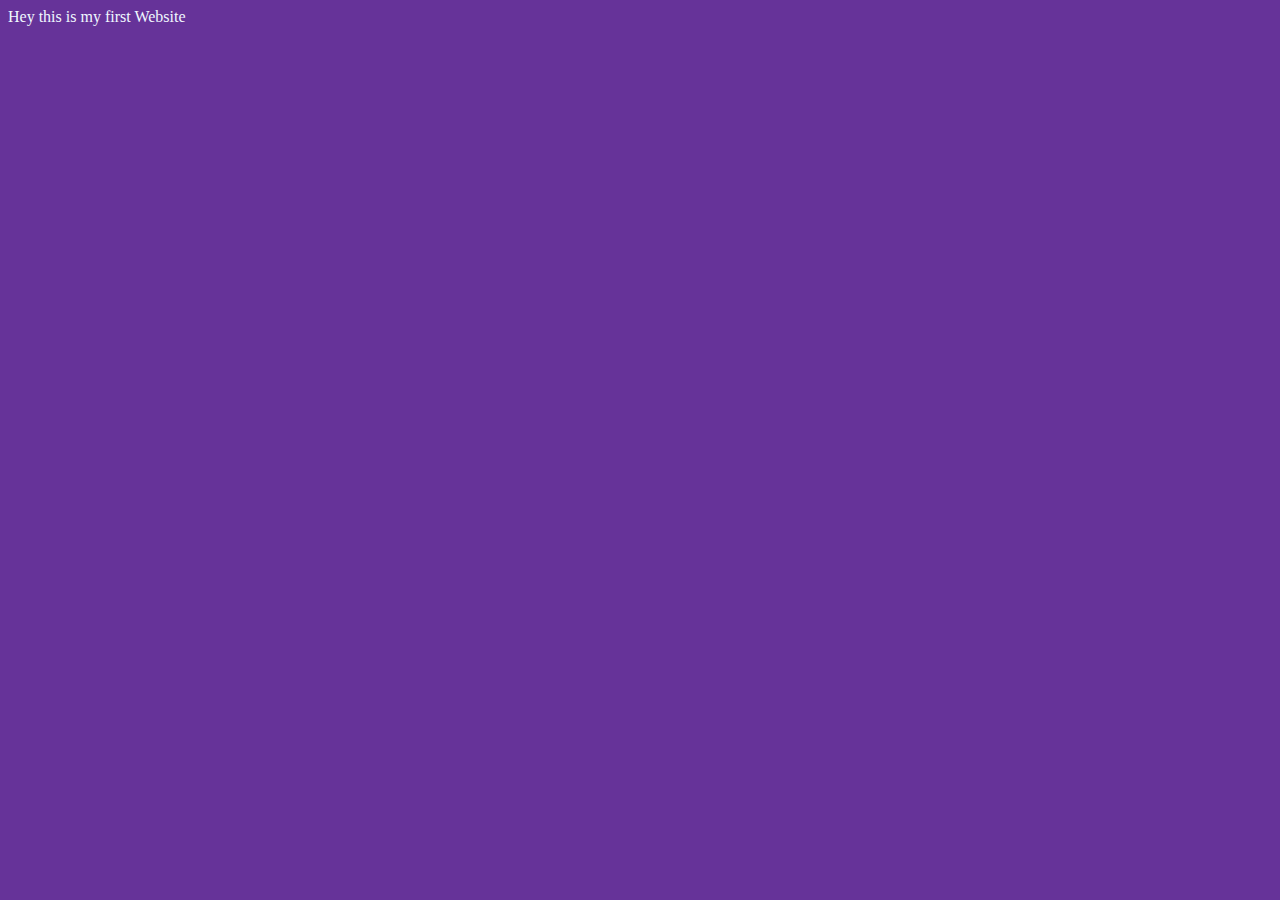
<file: Sigma Web Development Course/Video 2/index.html>
<!DOCTYPE html>
<html lang="en">
<head>
    <meta charset="UTF-8">
    <meta name="viewport" content="width=device-width, initial-scale=1.0">
    <title>Sigma Web Development Course</title>
    <link rel="stylesheet" href="style.css">
</head>
<body>
    <script src="script.js"></script>
    Hey this is my first Website
</body>
</html>
</file>
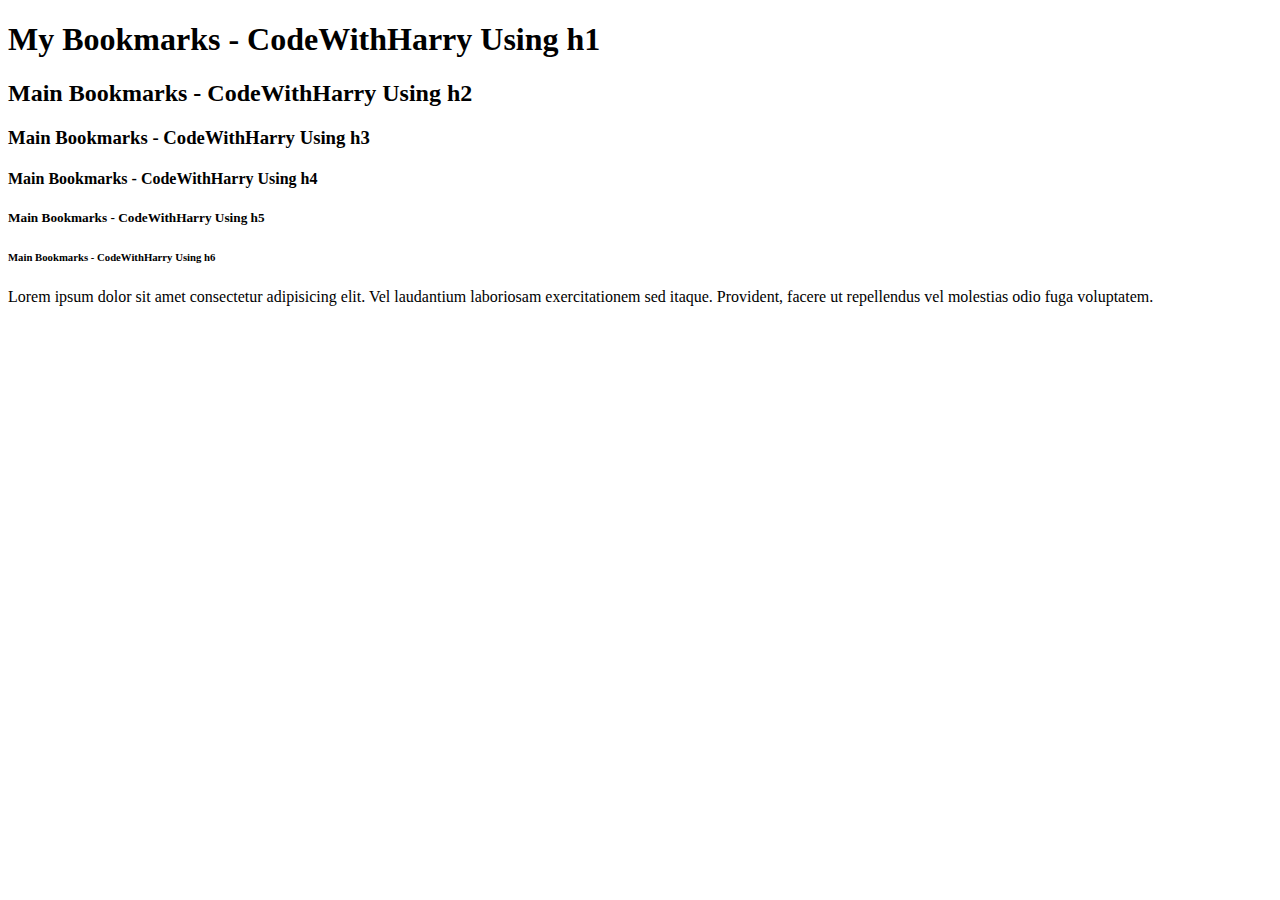
<file: Sigma Web Development Course/Video 4/index.html>
<!DOCTYPE html>
<html lang="en">
<head>
    <meta charset="UTF-8">
    <meta name="viewport" content="width=device-width, initial-scale=1.0">
    <title>My Bookmarks - CodeWithHarry</title>
</head>
<body>
    <h1>My Bookmarks - CodeWithHarry Using h1</h1>
    <h2>Main Bookmarks - CodeWithHarry Using h2</h2>
    <h3>Main Bookmarks - CodeWithHarry Using h3</h3>
    <h4>Main Bookmarks - CodeWithHarry Using h4</h4>
    <h5>Main Bookmarks - CodeWithHarry Using h5</h5>
    <h6>Main Bookmarks - CodeWithHarry Using h6</h6>

    <p>Lorem ipsum dolor sit amet consectetur adipisicing elit. Vel laudantium laboriosam exercitationem sed itaque. Provident, facere ut repellendus vel molestias odio fuga voluptatem.</p>
</body>
</html>
</file>
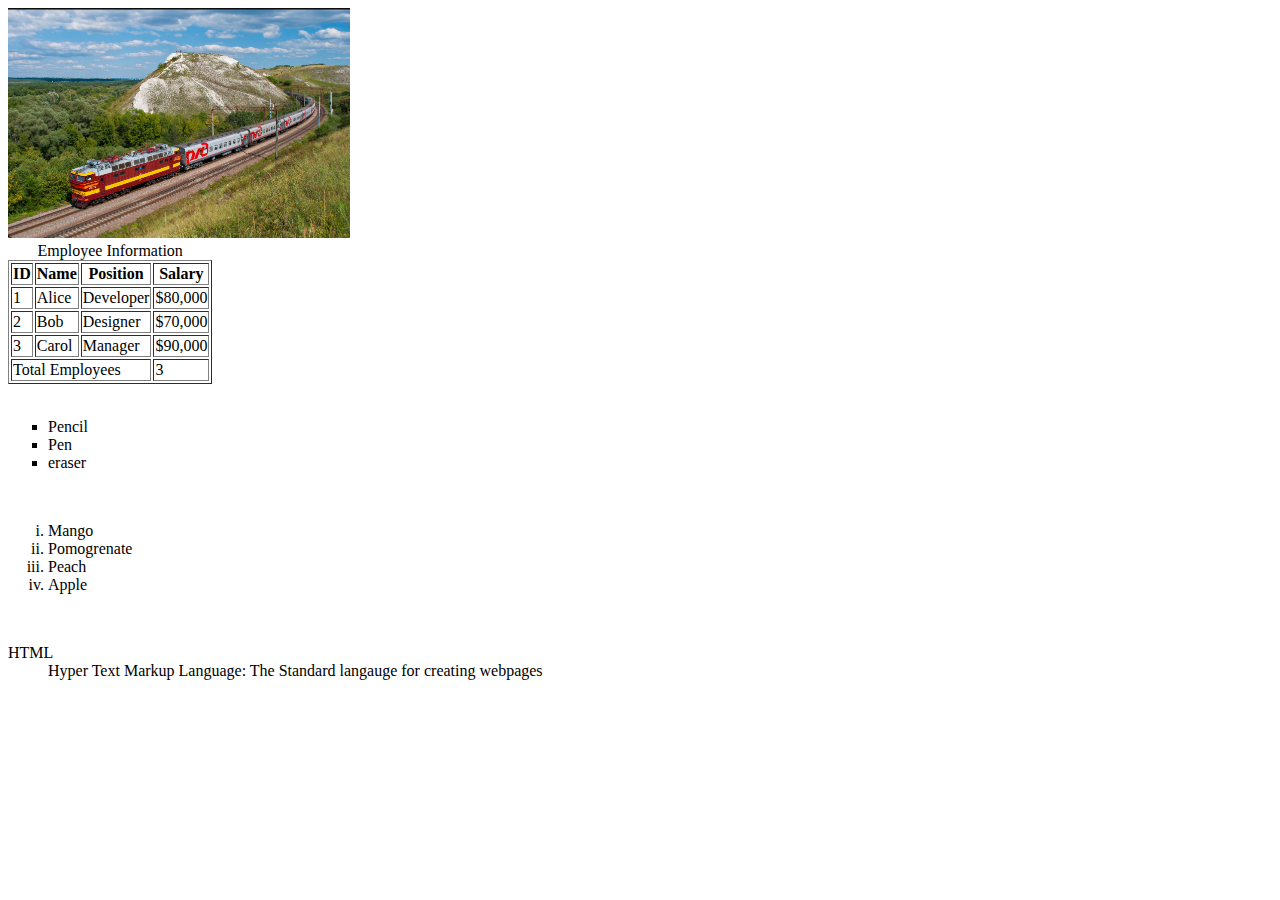
<file: Sigma Web Development Course/Video 5/index.html>
<!DOCTYPE html>
<html lang="en">
<head>
    <meta charset="UTF-8">
    <meta name="viewport" content="width=device-width, initial-scale=1.0">
    <title>Images</title>
</head>
<body>
    <img height="230" src="image.png" alt="Train image">
    
    
    <table border="1">
        <!-- Caption -->
        <caption>Employee Information</caption>
        <!-- Table Header -->
    <thead>
        <tr>
            <th>ID</th>
            <th>Name</th>
            <th>Position</th>
            <th>Salary</th>
        </tr>
    </thead>
    <!-- Table Body -->
    <tbody>
        <tr>
            <td>1</td>
            <td>Alice</td>
            <td>Developer</td>
            <td>$80,000</td>
        </tr>
        <tr>
            <td>2</td>
            <td>Bob</td>
            <td>Designer</td>
            <td>$70,000</td>
        </tr>
        <tr>
            <td>3</td>
            <td>Carol</td>
            <td>Manager</td>
            <td>$90,000</td>
        </tr>
    </tbody>
    <!-- Table Footer -->
    <tfoot>
        <tr>
            <td colspan="3">Total Employees</td>
            <td>3</td>
        </tr>
    </tfoot>
    </table>
    <br>
    <ul type="square">
        <li>Pencil</li>
        <li>Pen</li>
        <li>eraser</li>
    </ul>
    <br>
    <ol type="i" start="1">
        <li>Mango</li>
        <li>Pomogrenate</li>
        <li>Peach</li>
        <li>Apple</li>
    </ol>
    <br>
    <dl>
        <dt>HTML</dt>
        <dd> Hyper Text Markup Language: The Standard langauge for creating webpages</dd>
    </dl>
</body>
</html>
</file>
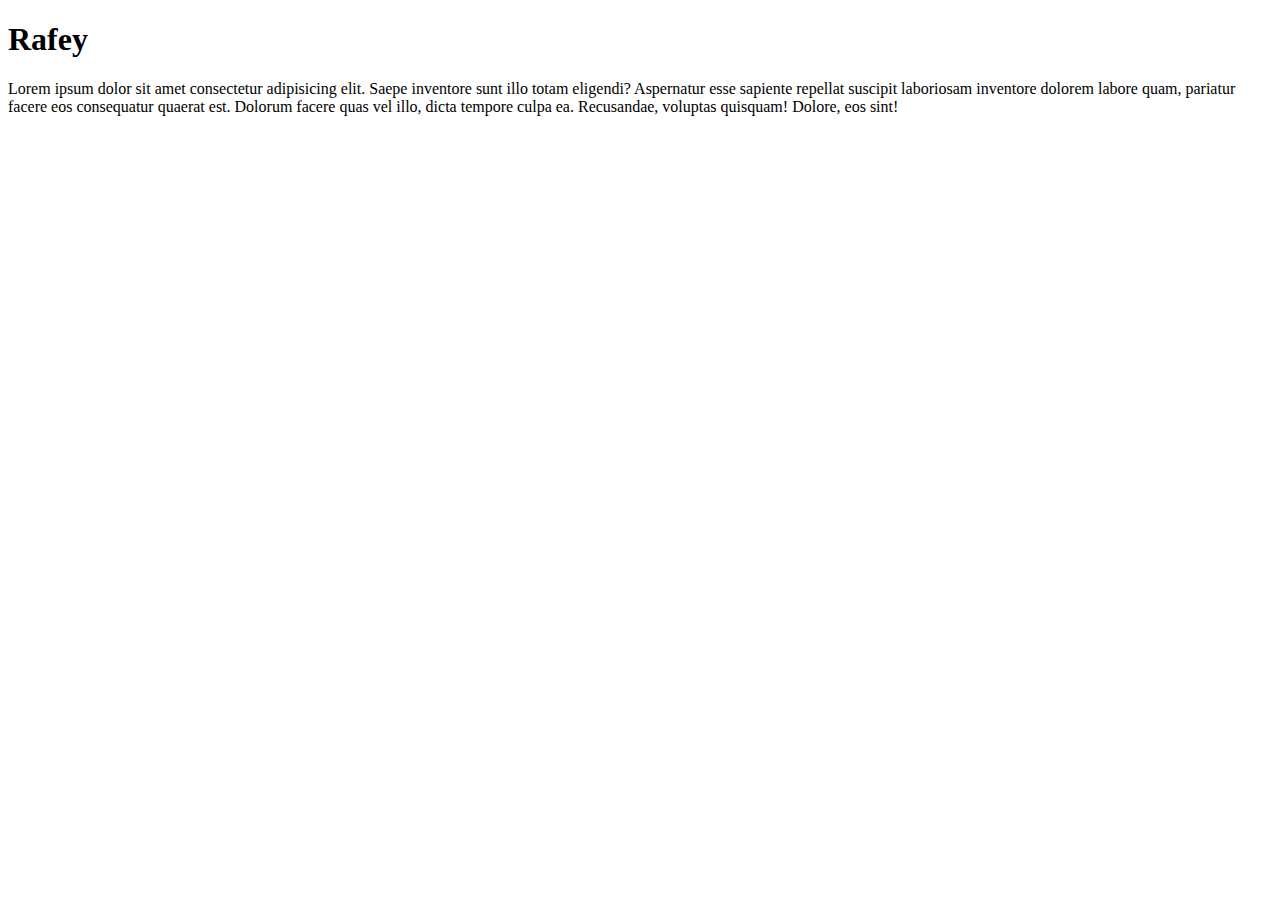
<file: Sigma Web Development Course/Video 6/index.html>
<!DOCTYPE html>
<html lang="en">
<head>
    <meta charset="UTF-8">
    <meta name="viewport" content="width=device-width, initial-scale=1.0">
    <meta name="description" content="This is page which contains description about Rafey-the sigma">
    <title>About Rafey - Code With Rafey</title>
</head>
<body>
    <h1>Rafey</h1>
    <p>Lorem ipsum dolor sit amet consectetur adipisicing elit. Saepe inventore sunt illo totam eligendi? Aspernatur esse sapiente repellat suscipit laboriosam inventore dolorem labore quam, pariatur facere eos consequatur quaerat est. Dolorum facere quas vel illo, dicta tempore culpa ea. Recusandae, voluptas quisquam! Dolore, eos sint!
    </p>
</body>
</html>
</file>
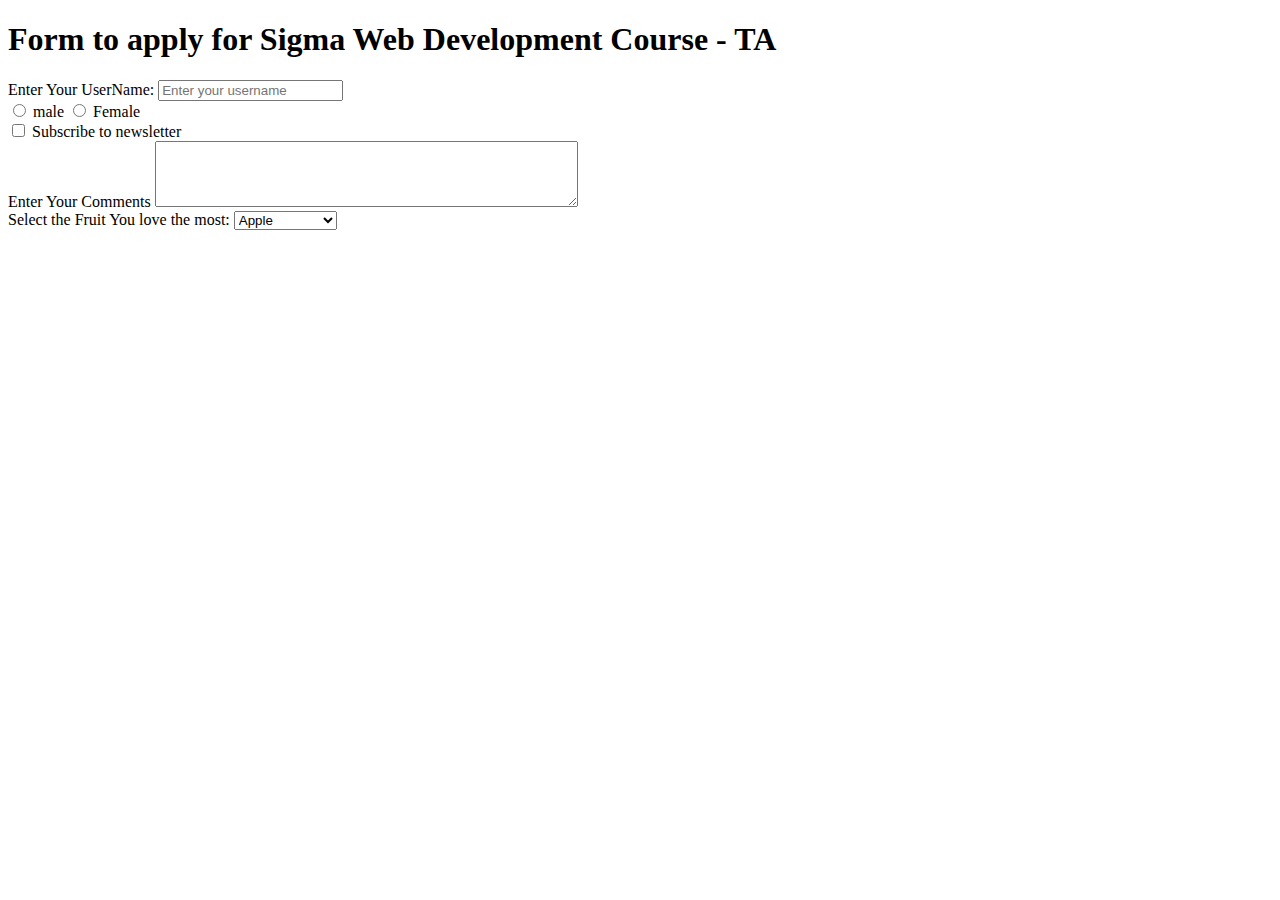
<file: Sigma Web Development Course/Video 7/index.html>
<!DOCTYPE html>
<html lang="en">
<head>
    <meta charset="UTF-8">
    <meta name="viewport" content="width=device-width, initial-scale=1.0">
    <title>Forms-Lets Learn It</title>
</head>
<body>
    <h1>Form to apply for Sigma Web Development Course - TA </h1>

    <div>
        <label for="username"> Enter Your UserName: 
    </label>
    <input type="text" name="username" placeholder="Enter your username">
    </div>
    <div>
        <input type="radio" id="male" name="gender" value="male">
        <label for="male">male</label>
        <input type="radio" id="female" name="gender" value="female">
        <label for="female">Female</label>
    </div>
    <div>
        <input type="checkbox" name="subscriber" id="subscriber" value="yes">
        <label for="subscriber">Subscribe to newsletter</label>
    </div>

    <div>
        <label for="comment">Enter Your Comments</label>
        <textarea name="comment" rows="4" cols="50"></textarea>
    </div>
    <div>
        <label for="fruits">Select the Fruit You love the most:    </label>
        <select name="fruits" id="fruits">
            <option value="apple">Apple</option>
            <option value="banana">Banana</option>
            <option value="mango">Mango</option>
            <option value="pomogrenate">Pomogrenate</option>
        </select>
    </div>
    
</body>
</html>
</file>
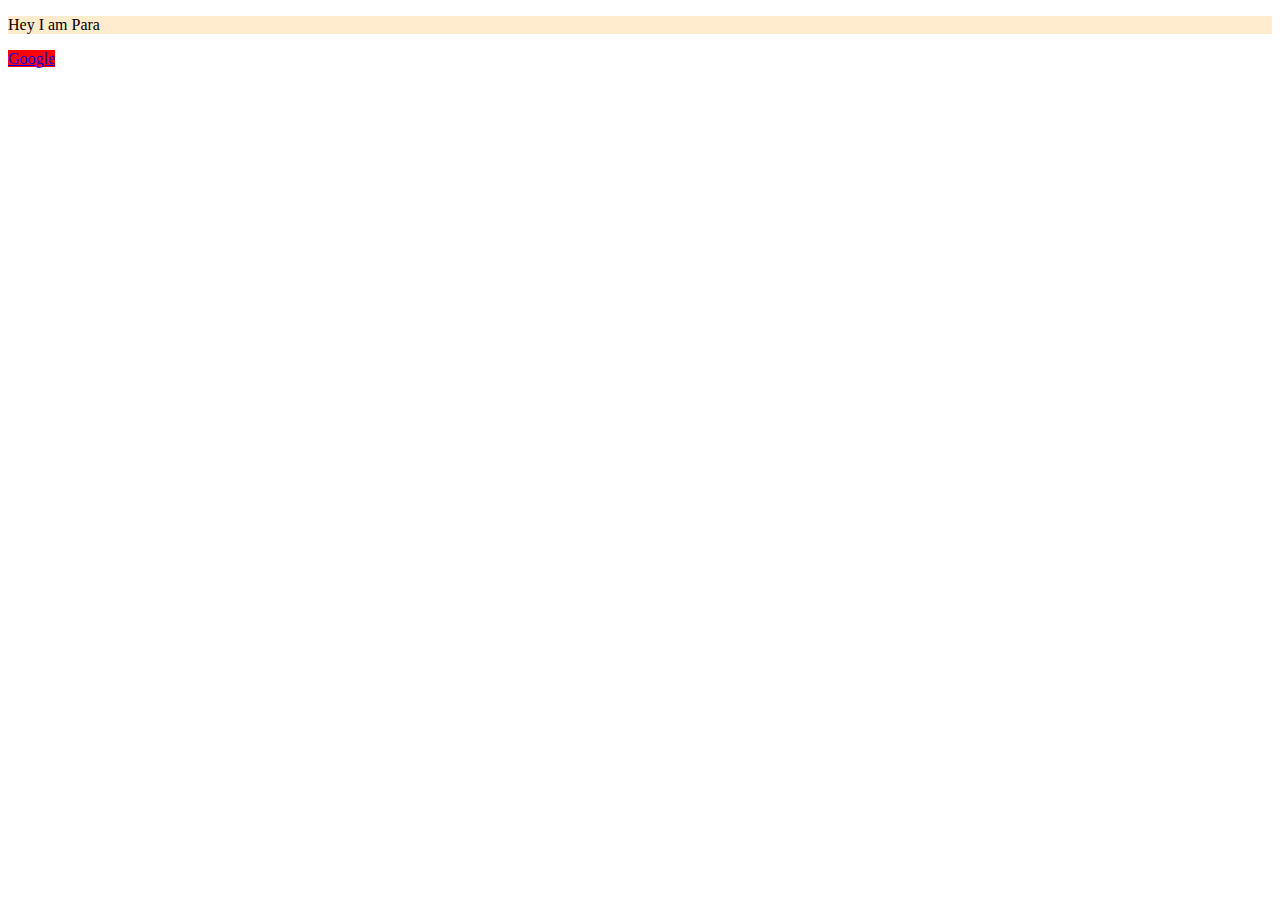
<file: Sigma Web Development Course/Video 8/index.html>
<!DOCTYPE html>
<html lang="en">
<head>
    <meta charset="UTF-8">
    <meta name="viewport" content="width=device-width, initial-scale=1.0">
    <title>Inline and Block Elements - Html</title>
    <link rel="stylesheet" href="style.css">
</head>
<body>
    <p>Hey I am Para </p>
    <a href="https://google.com">Google</a>
</body>
</html>
</file>
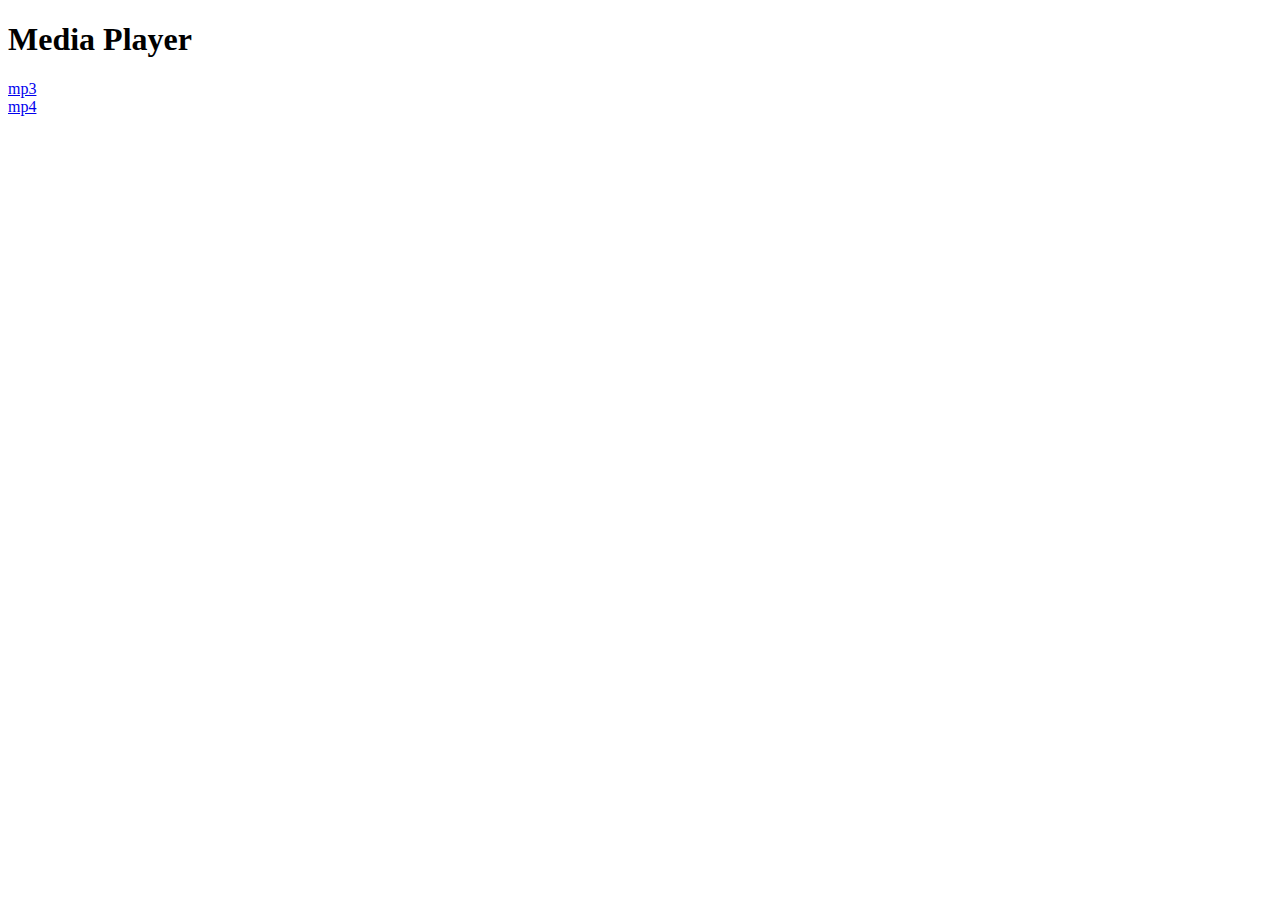
<file: Sigma Web Development Course/Video 12/idex.html>
<!DOCTYPE html>
<html lang="en">
  <head>
    <meta charset="UTF-8" />
    <meta name="viewport" content="width=device-width, initial-scale=1.0" />
    <title>Media Player</title>
  </head>
  <body>
    <header>
      <h1>Media Player</h1>
    </header>
    <main>
      <div>
        <section><a target="_blank" href="mp3.html">mp3</a></section>
      </div>
      <div>
        <section><a target="_blank" href="mp4.html">mp4 </a></section>
      </div>
    </main>
  </body>
</html>
</file>
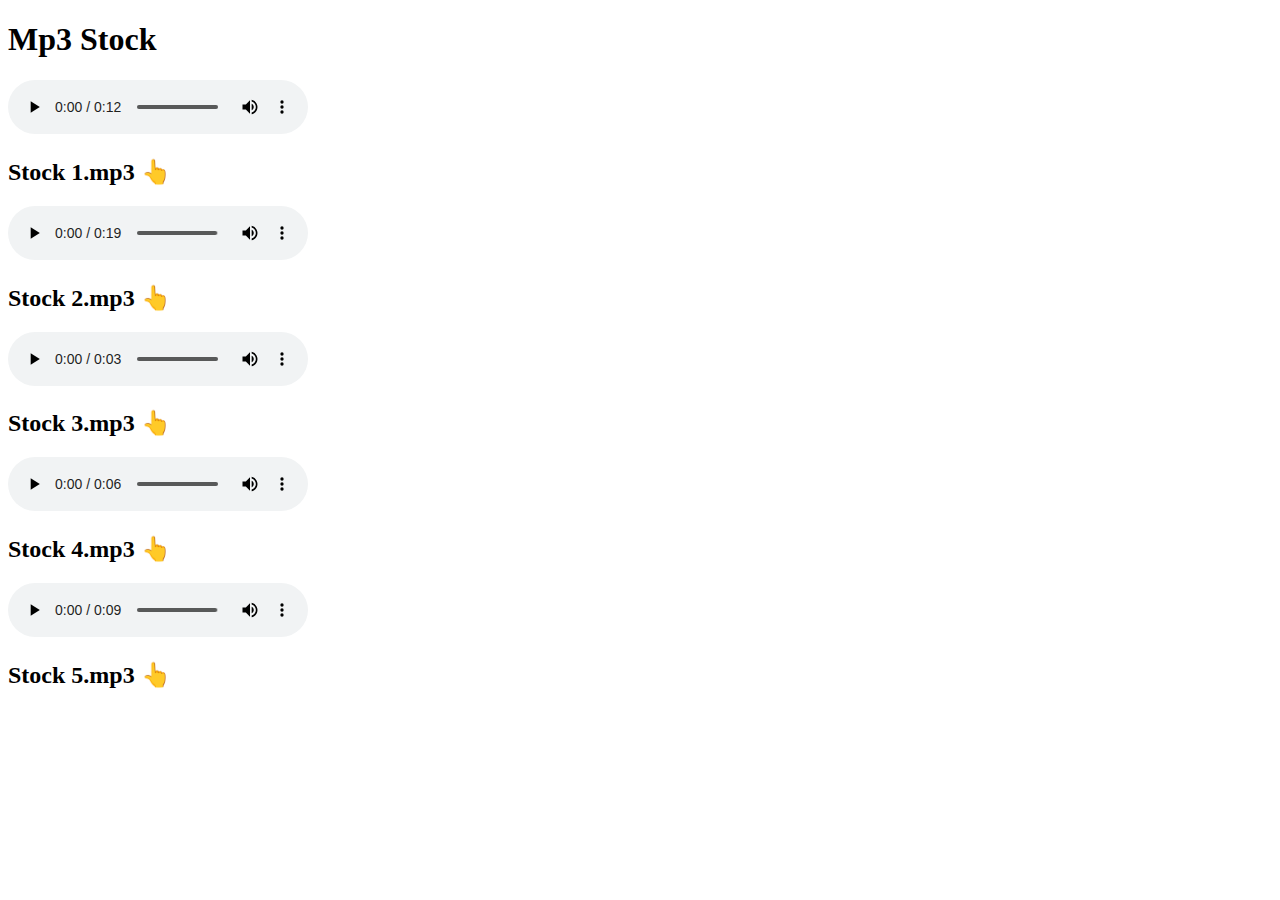
<file: Sigma Web Development Course/Video 12/mp3.html>
<!DOCTYPE html>
<html lang="en">
<head>
    <meta charset="UTF-8">
    <meta name="viewport" content="width=device-width, initial-scale=1.0">
    <title>Mp3 Stock</title>
</head>
<body>
    <header>
        <h1>Mp3 Stock</h1>

    </header>
    <main>
        <section>
            <audio src="sample-12s.mp3" controls>audio</audio> <h2>Stock 1.mp3 👆</h2>
            <audio src="sample-15s.mp3" controls>audio</audio> <h2>Stock 2.mp3 👆</h2>
            <audio src="sample-3s.mp3" controls>audio</audio> <h2>Stock 3.mp3 👆</h2>
            <audio src="sample-6s.mp3" controls>audio</audio> <h2>Stock 4.mp3 👆</h2>
            <audio src="sample-9s.mp3" controls>audio</audio> <h2>Stock 5.mp3 👆</h2>
        </section>
    </main>
</body>
</html>
</file>
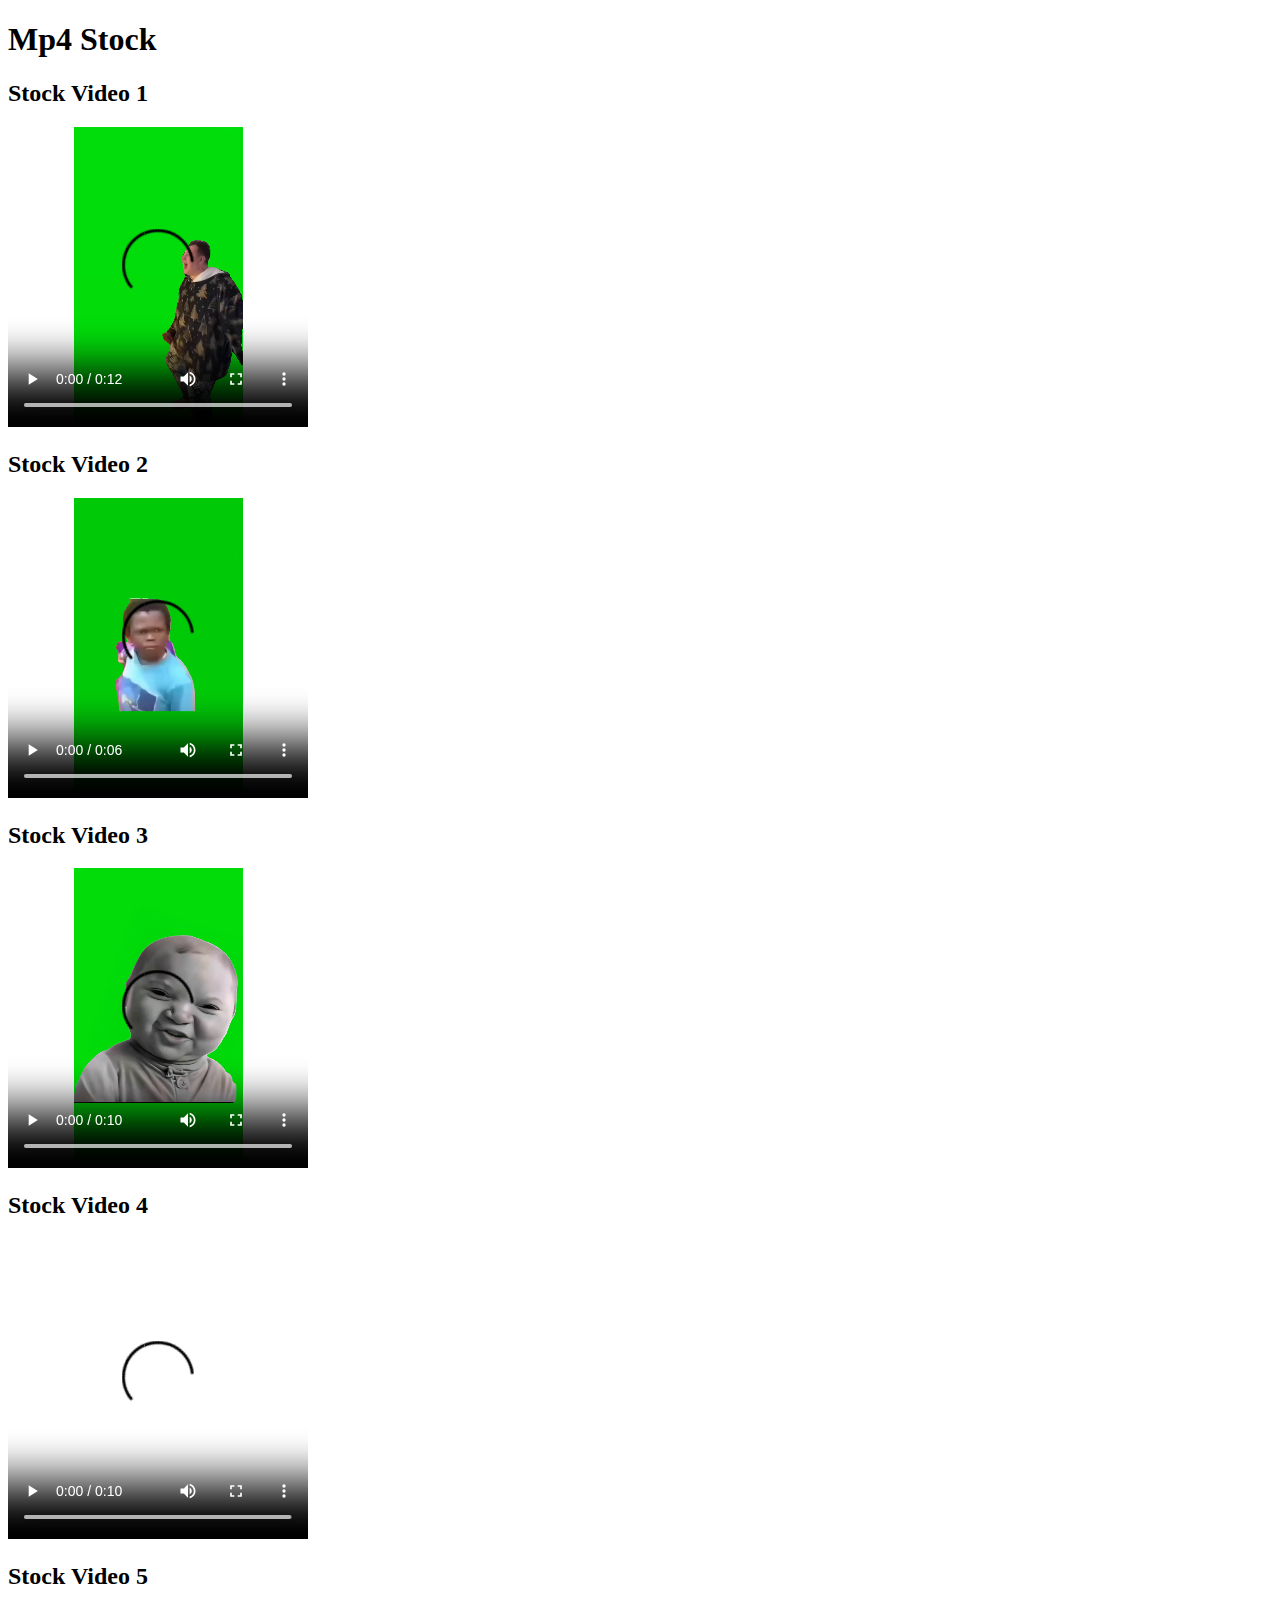
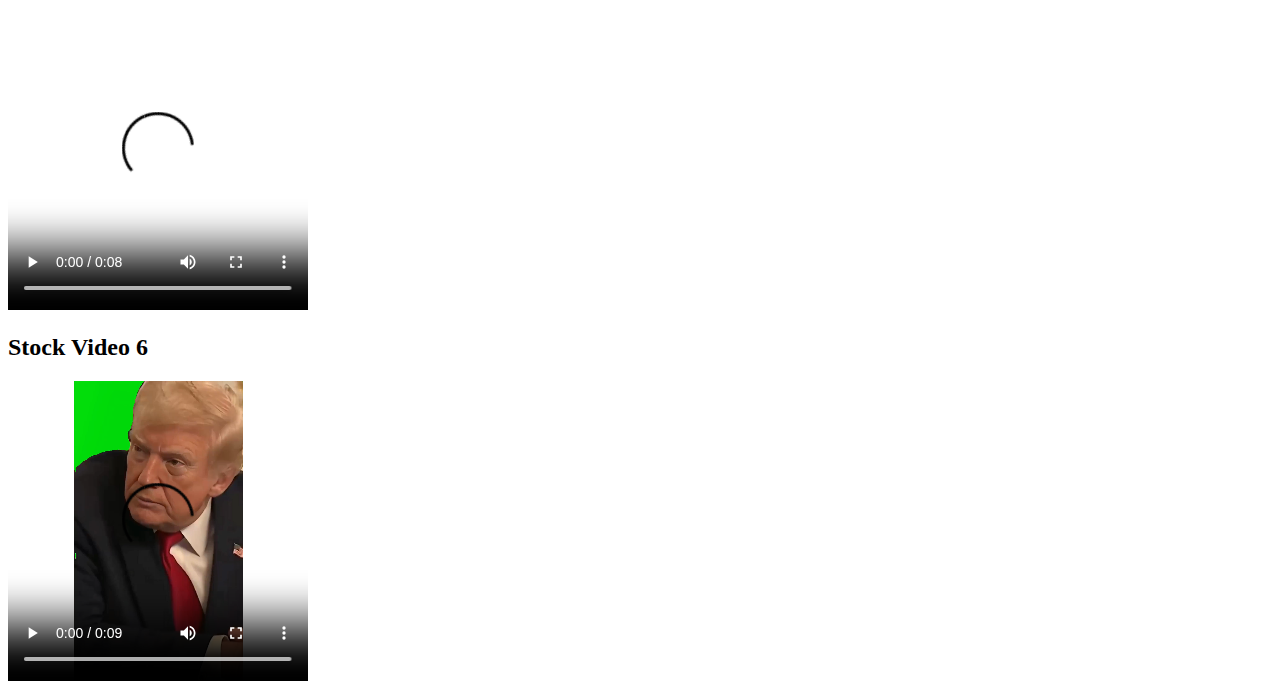
<file: Sigma Web Development Course/Video 12/mp4.html>
<!DOCTYPE html>
<html lang="en">
<head>
    <meta charset="UTF-8">
    <meta name="viewport" content="width=device-width, initial-scale=1.0">
    <title>Mp4 Stock</title>
</head>
<body>
    <header>
        <h1>Mp4 Stock</h1>
    </header>
    
    <main>
        <div>
            <section><h2>Stock Video 1</h2><video src="Christmas-is-back-Green-Screen-Meme.mp4" height="300" width="300" controls></video> </section>
        </div>
        <div>
            <section><h2>Stock Video 2</h2> <video src="I-dont-have-any-time-for-gossip-Green-Screen-Meme.mp4" height="300" width="300" controls></video></h2></section>
        </div>
        <div>
            <section><h2>Stock Video 3</h2> <video src="I-gave-you-an-opportunity-of-a-life-time-Green-Screen-Meme.mp4" height="300" width="300" controls></video></h2></section>
        </div>
        <div>
            <section><h2>Stock Video 4</h2> <video src="SpongeBob-Big-Guy-Green-Screen-Meme.mov" height="300" width="300" controls></video></h2></section>
        </div>
        <div>
            <section><h2>Stock Video 5</h2> <video src="This-girl-knows-too-much-Green-Screen-Meme.mp4" height="300" width="300" controls></video></h2></section>
        </div>
        <div>
            <section><h2>Stock Video 6</h2> <video src="Trump-are-you-stupid-Green-Screen-Meme.mp4" height="300" width="300" controls></video></h2></section>
        </div>
    </main>

    
    
</body>
</html>
</file>
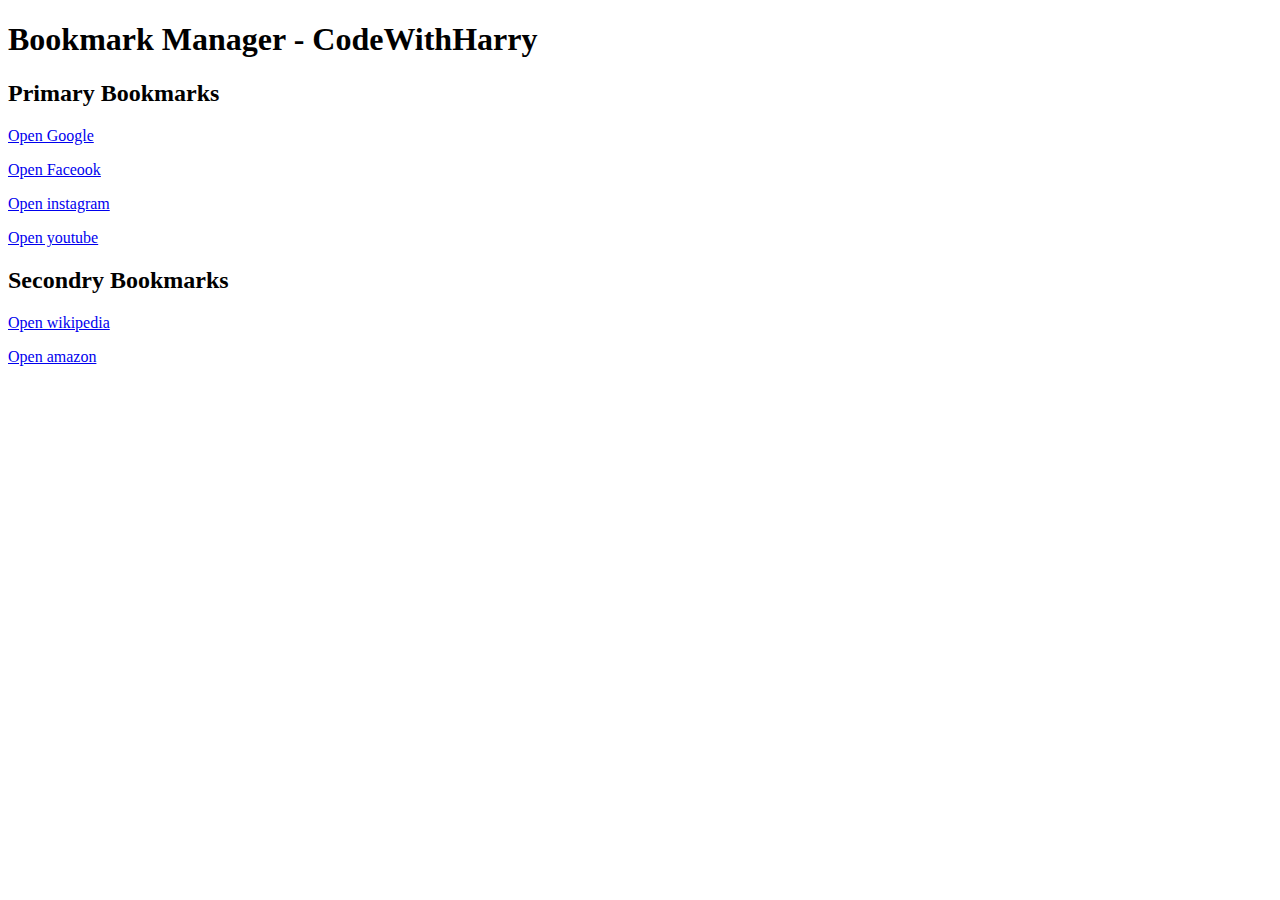
<file: Sigma Web Development Course/Video 4/bookmarkmanager.html>
<!DOCTYPE html>
<html lang="en">
<head>
    <meta charset="UTF-8">
    <meta name="viewport" content="width=device-width, initial-scale=1.0">
    <title>Bookmark Manager - CodeWithHarry</title>
</head>
<body>
    <h1>Bookmark Manager - CodeWithHarry</h1>
    <h2>Primary Bookmarks</h2>
    <p><a target="_blank"   href="https://www.google.com">Open Google</a></p>
    <p><a target="_blank"   href="https://www.facebook.com">Open Faceook</a></p>
    <p><a target="_blank"   href="https://www.instagram.com">Open instagram</a></p>
    <p><a target="_blank"   href="https://www.youtube.com">Open youtube</a></p>
    <h2>Secondry Bookmarks</h2>
    <p><a target="_blank"   href="https://www.wikipedia.com">Open wikipedia</a></p>
    <p><a target="_blank"   href="https://www.amazon.com">Open amazon</a></p>


    
</body>
</html>
</file>
<file: Sigma Web Development Course/Video 2/style.css>
body{
    background-color: rebeccapurple;
    color: aliceblue;
}
</file>
<file: Sigma Web Development Course/Video 8/style.css>
p {
    background-color: blanchedalmond;
}

a{
    background-color: red;
}
</file>
